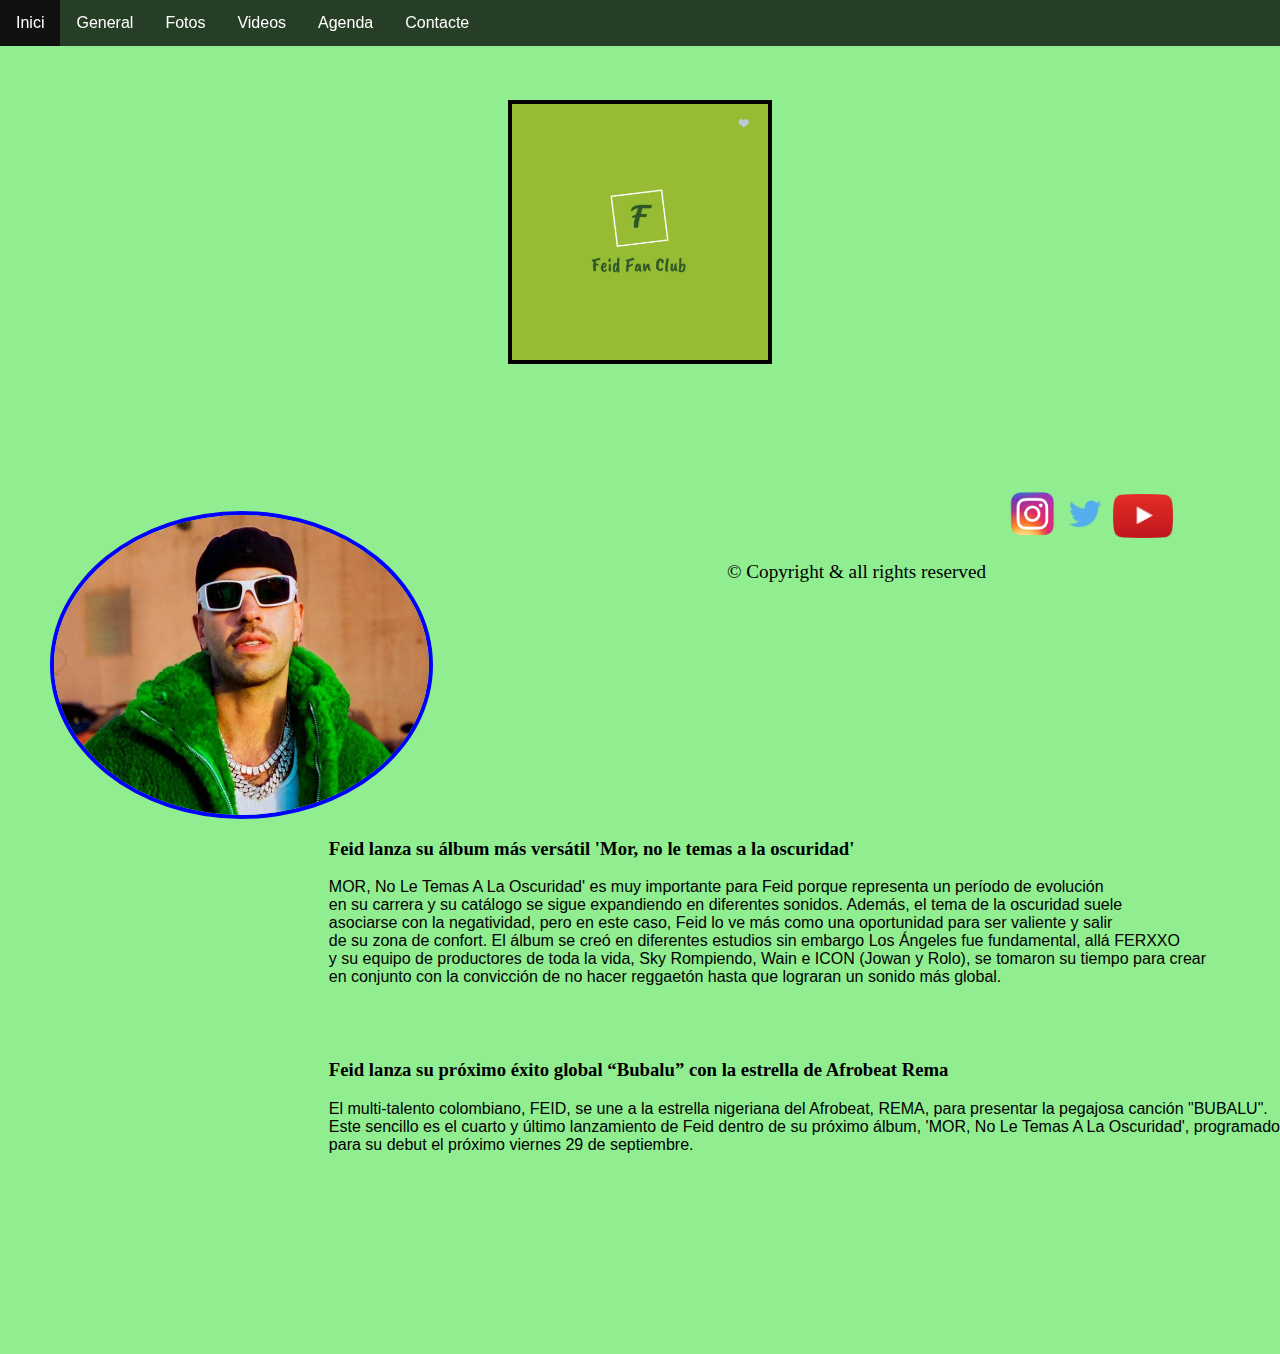
<file: index.html>
<!DOCTYPE html>
<html lang="es">
<head>
    <meta charset="UTF-8">
    <meta name="viewport" content="width=device-width, initial-scale=1.0">
    <link rel="stylesheet" type="text/css" href="css/common.css">
    <link rel="stylesheet" type="text/css" href="css/index.css">
    <title>Feid Fan Club</title>
</head>
<body>
    <header>
        <img class="fanClubLogo" src="./img/fanclublogo.png" alt="Fan Club Logo">
    </header>
    <br>
    <br>
    <nav>
        <ul>
            <lI><a href="index.html">Inici</a></li>
            <lI><a href="./web/general.html">General</a></li>
            <lI><a href="./web/fotos.html">Fotos</a></li>
            <lI><a href="./web/videos.html">Videos</a></li>
            <lI><a href="./web/agenda.html">Agenda</a></li>
            <lI><a href="./web/contacte.html">Contacte</a></li>
        </ul>   
    </nav>
    <br>
    <br>
    <main>
    <img class="fotoIndex" src="./img/fotoindex.jpg" alt="Fotografia de Feid">
    <br>
    <br>
    <br>
    <section>
        <h3>Feid lanza su álbum más versátil 'Mor, no le temas a la oscuridad'</h3>
        <article>
            MOR, No Le Temas A La Oscuridad' es muy importante para Feid porque representa un período de evolución <br>en su carrera y su catálogo se sigue expandiendo en diferentes sonidos. Además, el tema de la oscuridad suele <br>asociarse con la negatividad, pero en este caso, Feid lo ve más como una oportunidad para ser valiente y salir <br>de su zona de confort. El álbum se creó en diferentes estudios sin embargo Los Ángeles fue fundamental, allá FERXXO <br>y su equipo de productores de toda la vida, Sky Rompiendo, Wain e ICON (Jowan y Rolo), se tomaron su tiempo para crear <br>en conjunto con la convicción de no hacer reggaetón hasta que lograran un sonido más global.
        </article>
        <br>
        <br>
        <br>
        <h3>Feid lanza su próximo éxito global “Bubalu” con la estrella de Afrobeat Rema</h3>
        <article>
            El multi-talento colombiano, FEID, se une a la estrella nigeriana del Afrobeat, REMA, para presentar la pegajosa canción "BUBALU". <br>Este sencillo es el cuarto y último lanzamiento de Feid dentro de su próximo álbum, 'MOR, No Le Temas A La Oscuridad', programado <br>para su debut el próximo viernes 29 de septiembre.
        </article>
    </section>
    </main>
    <footer>
        <a href="https://www.instagram.com/feid/" target="_blank"><img class="instagram" src="img/instagram.png" alt="Logo de Instagram"></a>
        <a href="https://twitter.com/ferxxo4" target="_blank"><img class="twitter" src="img/twitter.png" alt="Logo de Twitter"></a>
        <a href="https://www.youtube.com/@FeidVEVO" target="_blank"><img class="youtube" src="img/youtube.png" alt="Logo de Youtube"></a>
        <p>© Copyright & all rights reserved</p>
    </footer>
</body>
</html>
</file>
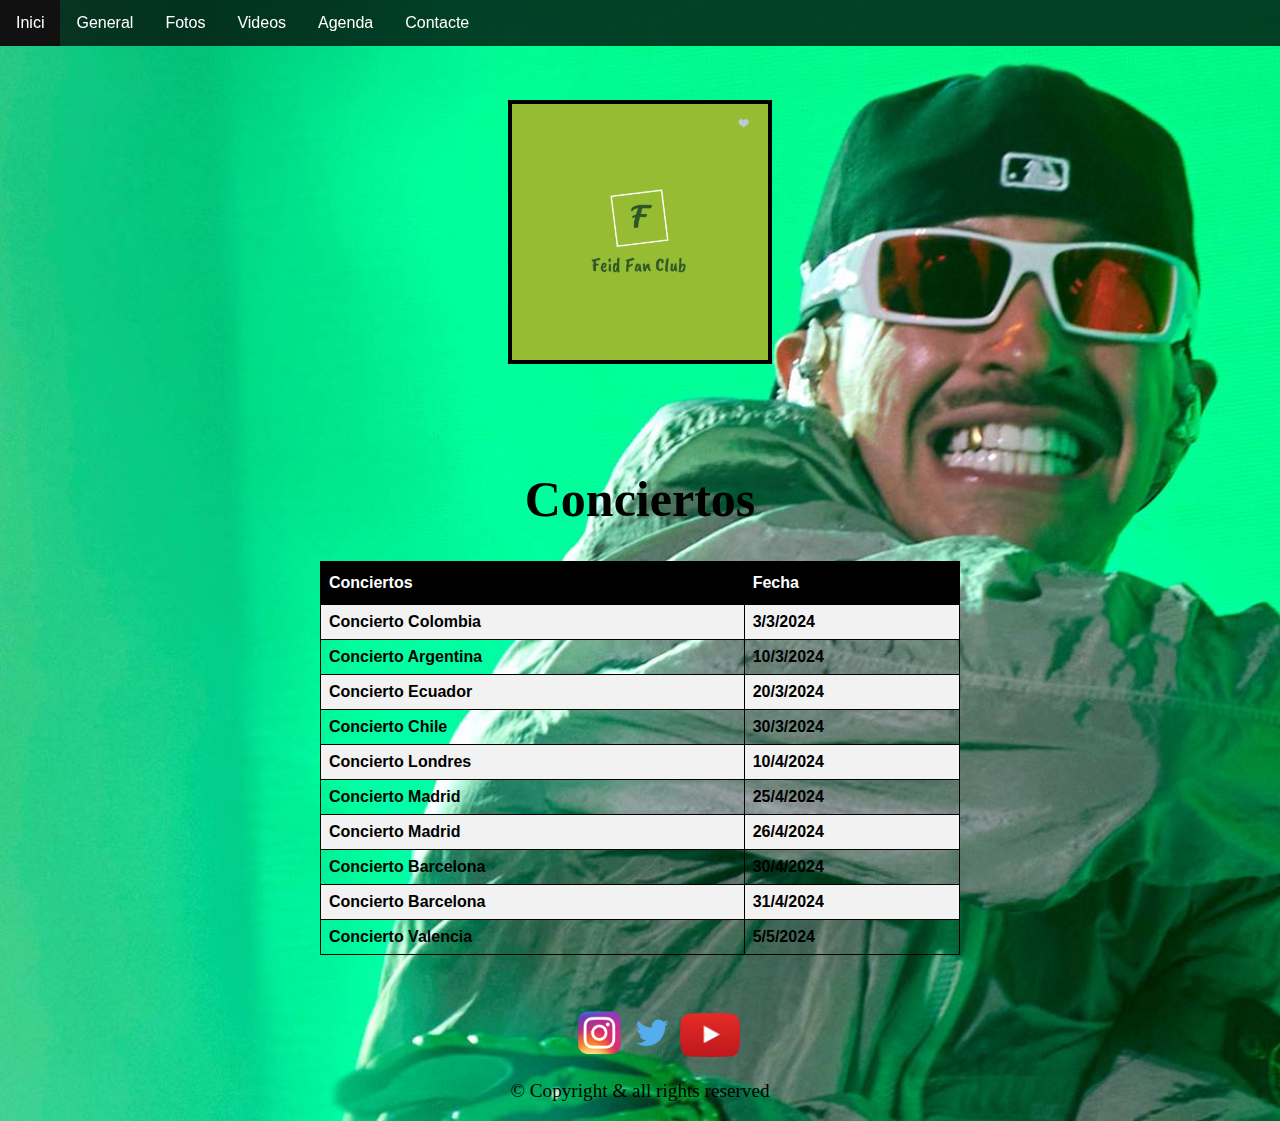
<file: web/agenda.html>
<!DOCTYPE html>
<html lang="es">
<head>
    <meta charset="UTF-8">
    <meta name="viewport" content="width=device-width, initial-scale=1.0">
    <link rel="stylesheet" type="text/css" href="../css/common.css">
    <link rel="stylesheet" type="text/css" href="../css/agenda.css">
    <title>Feid Fan Club</title>
</head>
<body>
    <header>
        <img class="fanClubLogo" src="../img/fanclublogo.png" alt="Fan Club Logo">
    </header>
    <br>
    <br>
    <nav>
        <ul>
            <li><a href="../index.html">Inici</a></li>
            <li><a href="general.html">General</a></li>
            <li><a href="fotos.html">Fotos</a></li>
            <li><a href="videos.html">Videos</a></li>
            <li><a href="agenda.html">Agenda</a></li>
            <li><a href="contacte.html">Contacte</a></li>
        </ul>
    </nav>
    <br>
    <br>
    <section>
        <h1>Conciertos</h1>
    </section>
    <table id="esdeveniments">
        <tr>
          <th>Conciertos</th>
          <th>Fecha</th>
        </tr>
        <tr>
          <td>Concierto Colombia</td>
          <td>3/3/2024</td>
        </tr>
        <tr>
          <td>Concierto Argentina</td>
          <td>10/3/2024</td>
        </tr>
        <tr>
          <td>Concierto Ecuador</td>
          <td>20/3/2024</td>
        </tr>
        <tr>
          <td>Concierto Chile</td>
          <td>30/3/2024</td>
        </tr>
        <tr>
          <td>Concierto Londres</td>
          <td>10/4/2024</td>
        </tr>
        <tr>
          <td>Concierto Madrid</td>
          <td>25/4/2024</td>
        </tr>
        <tr>
          <td>Concierto Madrid</td>
          <td>26/4/2024</td>
        </tr>
        <tr>
          <td>Concierto Barcelona</td>
          <td>30/4/2024</td>
        </tr>
        <tr>
          <td>Concierto Barcelona</td>
          <td>31/4/2024</td>
        </tr>
        <tr>
          <td>Concierto Valencia</td>
          <td>5/5/2024</td>
        </tr>
      </table>
    <br>
    <br>
    <br>
    <footer>
        <a href="https://www.instagram.com/feid/" target="_blank"><img class="instagram" src="../img/instagram.png" alt="Logo de Instagram"></a>
        <a href="https://twitter.com/ferxxo4" target="_blank"><img class="twitter" src="../img/twitter.png" alt="Logo de Twitter"></a>
        <a href="https://www.youtube.com/@FeidVEVO" target="_blank"><img class="youtube" src="../img/youtube.png" alt="Logo de Youtube"></a>
        <br>  
        <p>© Copyright & all rights reserved</p>
    </footer>
</body>
</html>
</file>
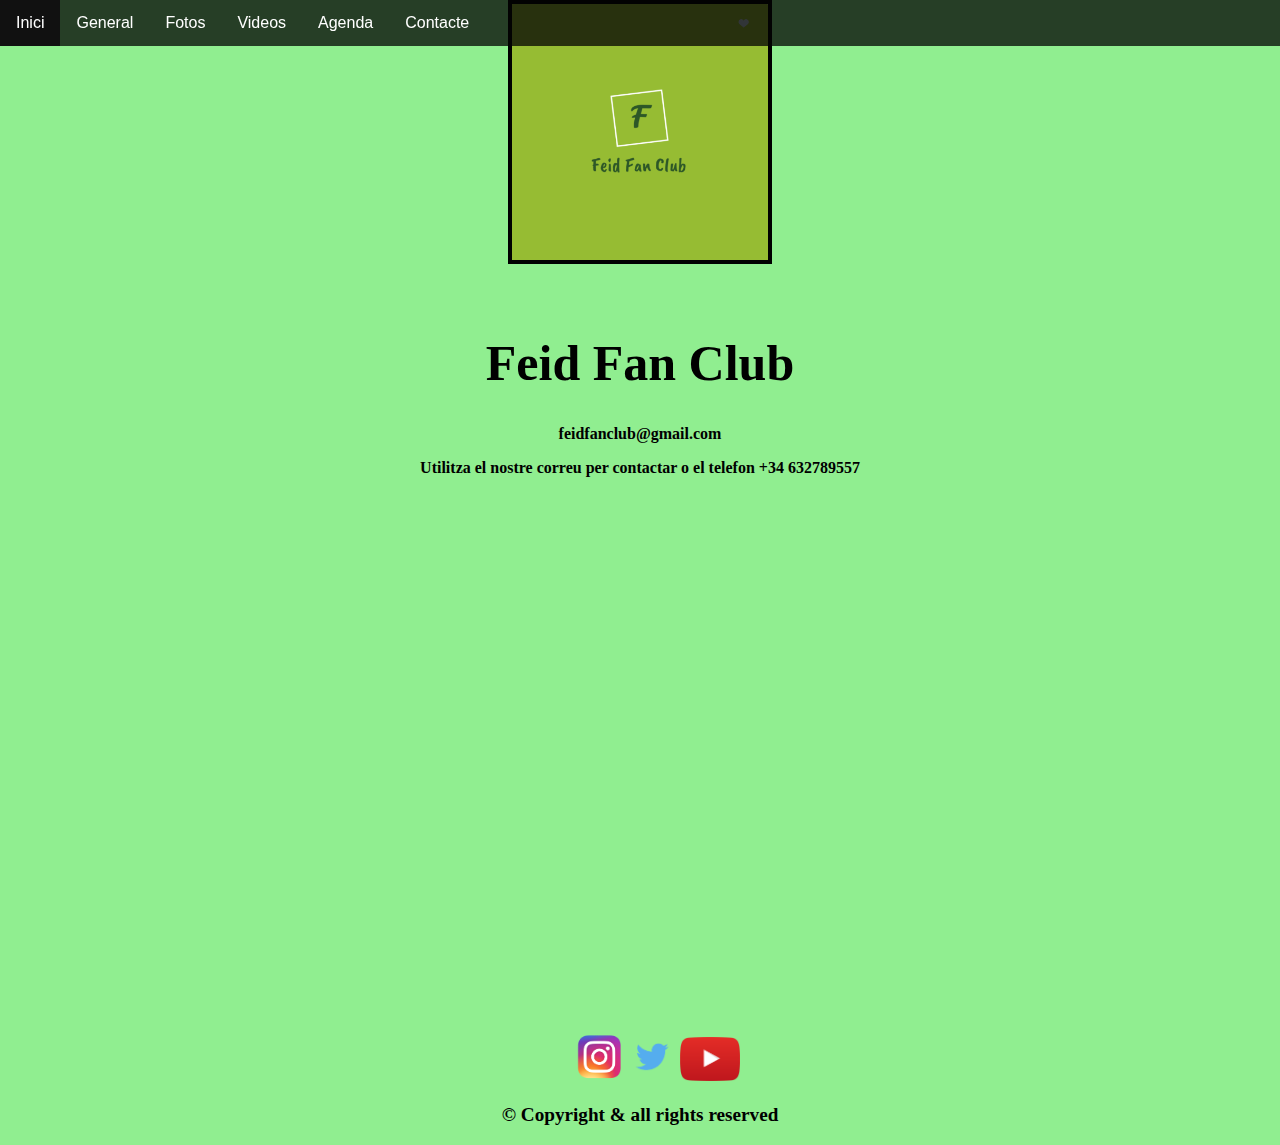
<file: web/contacte.html>
<!DOCTYPE html>
<html lang="es">
<head>
    <meta charset="UTF-8">
    <meta name="viewport" content="width=device-width, initial-scale=1.0">
    <link rel="stylesheet" type="text/css" href="../css/common.css">
    <link rel="stylesheet" type="text/css" href="../css/contacte.css">
    <title>Feid Fan Club</title>
</head>
<body>
    <header>
        <img class="fanClubLogo" src="../img/fanclublogo.png" alt="Fan Club Logo">
    </header>
    <br>
    <br>
    <nav>
        <ul>
            <li><a href="../index.html">Inici</a></li>
            <li><a href="general.html">General</a></li>
            <li><a href="fotos.html">Fotos</a></li>
            <li><a href="videos.html">Videos</a></li>
            <li><a href="agenda.html">Agenda</a></li>
            <li><a href="contacte.html">Contacte</a></li>
        </ul>
    </nav>
    <main>
        <section>
            <h1>Feid Fan Club</h1>
            <p>feidfanclub@gmail.com</p>
            <p>Utilitza el nostre correu per contactar o el telefon +34 632789557</p>
        </section>
        <br>
        <br>
        <br>
        <section>
            <iframe src="https://www.google.com/maps/embed?pb=!1m18!1m12!1m3!1d2983.165867927907!2d2.2871219759878088!3d41.60892477127258!2m3!1f0!2f0!3f0!3m2!1i1024!2i768!4f13.1!3m3!1m2!1s0x12a4c7cefa8ab433%3A0xebbe7a4d6a77850e!2sEducem%20Centres%20d&#39;Ensenyament!5e0!3m2!1ses!2ses!4v1696926463443!5m2!1ses!2ses" width="600" height="450" style="border:0;" allowfullscreen="" loading="lazy" referrerpolicy="no-referrer-when-downgrade"></iframe>
        </section>
    </main>
    <br>
    <br>
    <footer>
        <a href="https://www.instagram.com/feid/" target="_blank"><img class="instagram" src="../img/instagram.png" alt="Logo de Instagram"></a>
        <a href="https://twitter.com/ferxxo4" target="_blank"><img class="twitter" src="../img/twitter.png" alt="Logo de Twitter"></a>
        <a href="https://www.youtube.com/@FeidVEVO" target="_blank"><img class="youtube" src="../img/youtube.png" alt="Logo de Youtube"></a>
        <br>  
        <p>© Copyright & all rights reserved</p>
    </footer>
</body>
</html>
</file>
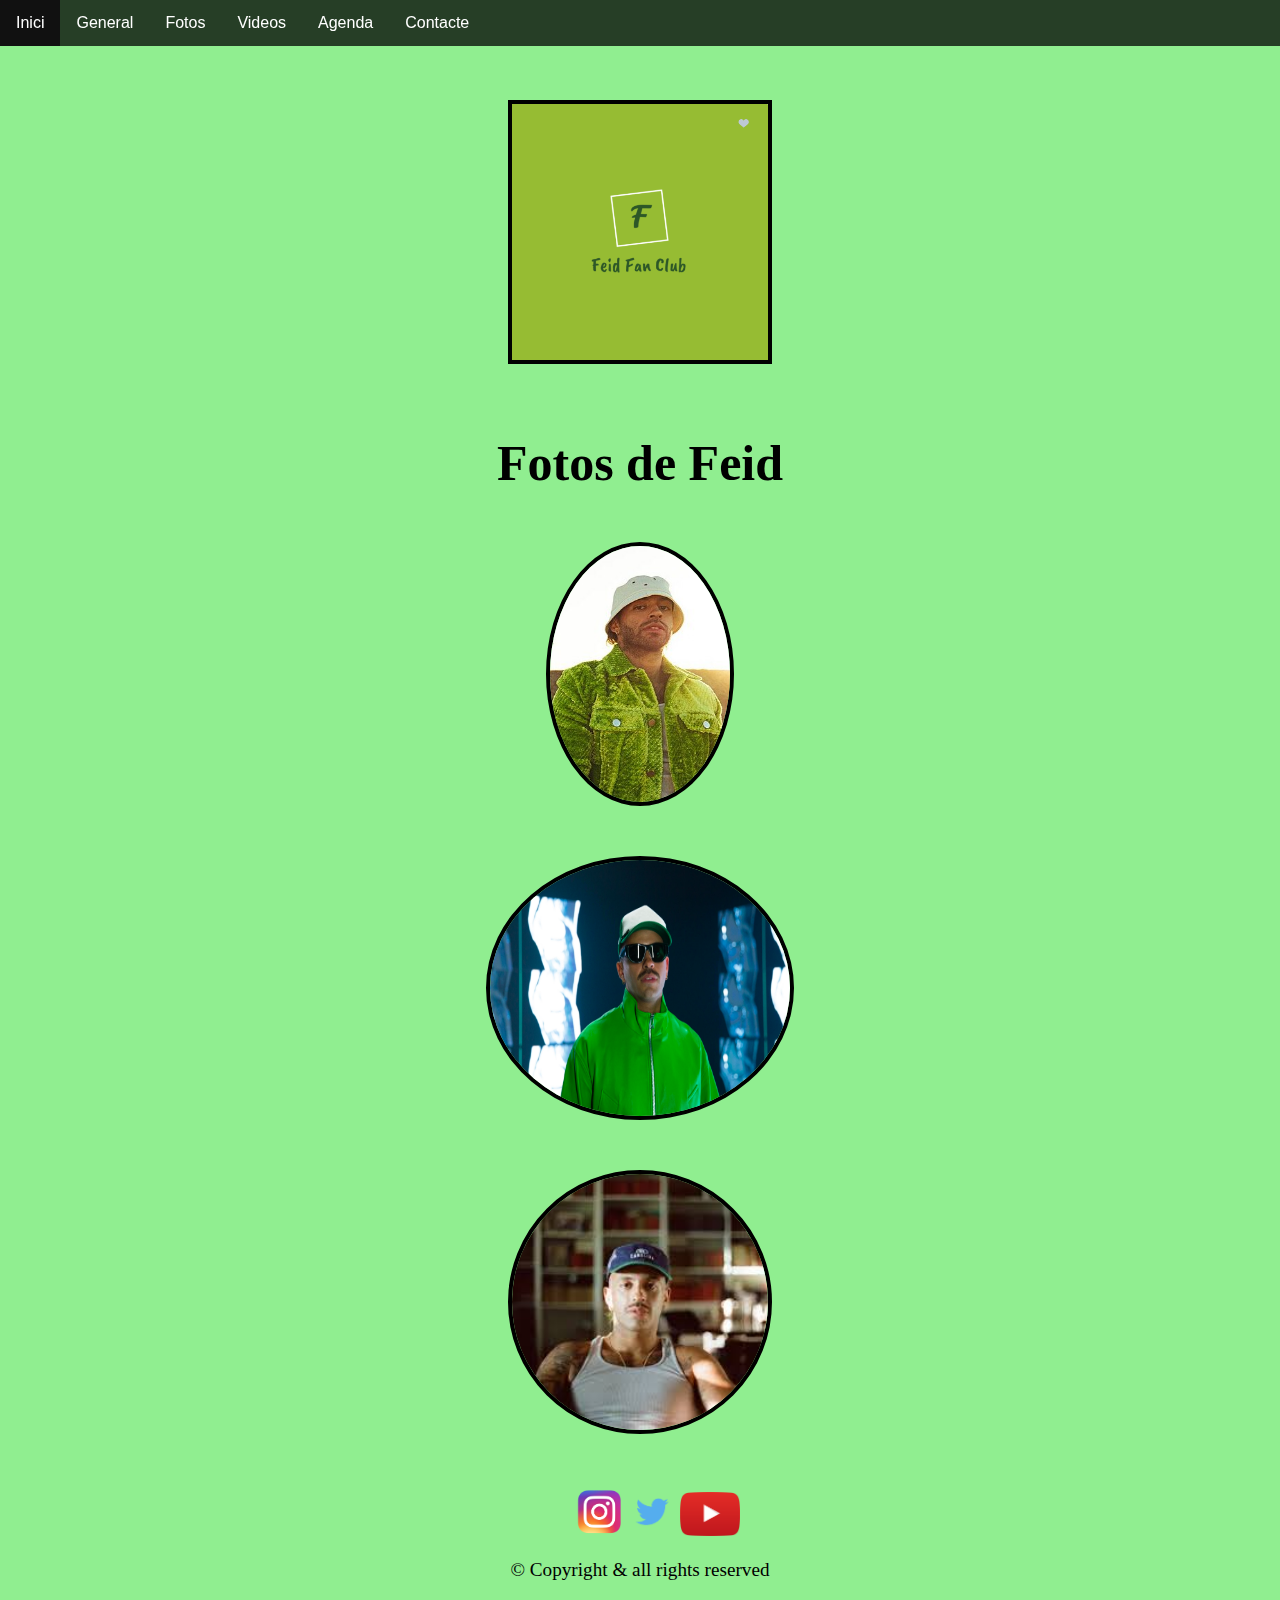
<file: web/fotos.html>
<!DOCTYPE html>
<html lang="es">
<head>
    <meta charset="UTF-8">
    <meta name="viewport" content="width=device-width, initial-scale=1.0">
    <link rel="stylesheet" type="text/css" href="../css/common.css">
    <link rel="stylesheet" type="text/css" href="../css/fotos.css">
    <title>Feid Fan Club</title>
</head>
<body>
    <header>
        <img class="fanClubLogo" src="../img/fanclublogo.png" alt="Fan Club Logo">
    </header>
    <br>
    <br>
    <nav>
        <ul>
            <li><a href="../index.html">Inici</a></li>
            <li><a href="general.html">General</a></li>
            <li><a href="fotos.html">Fotos</a></li>
            <li><a href="videos.html">Videos</a></li>
            <li><a href="agenda.html">Agenda</a></li>
            <li><a href="contacte.html">Contacte</a></li>
        </ul>
    </nav>
    <main>
        <h1>Fotos de Feid</h1>
        <img class="fotofeid1" src="../img/feidfotoshtml1.jpg" alt="Foto de Feid 1">
        <img class="fotofeid2" src="../img/feidfotoshtml2.jpg" alt="Foto de Feid 2">
        <img class="fotofeid3" src="../img/feidfotoshtml3.jpg" alt="Foto de Feid 3">
    </main>
    <br>
    <br>
    <br>
    <footer>
        <a href="https://www.instagram.com/feid/" target="_blank"><img class="instagram" src="../img/instagram.png" alt="Logo de Instagram"></a>
        <a href="https://twitter.com/ferxxo4" target="_blank"><img class="twitter" src="../img/twitter.png" alt="Logo de Twitter"></a>
        <a href="https://www.youtube.com/@FeidVEVO" target="_blank"><img class="youtube" src="../img/youtube.png" alt="Logo de Youtube"></a>
        <br>  
        <p>© Copyright & all rights reserved</p>
    </footer>
</body>
</html>
</file>
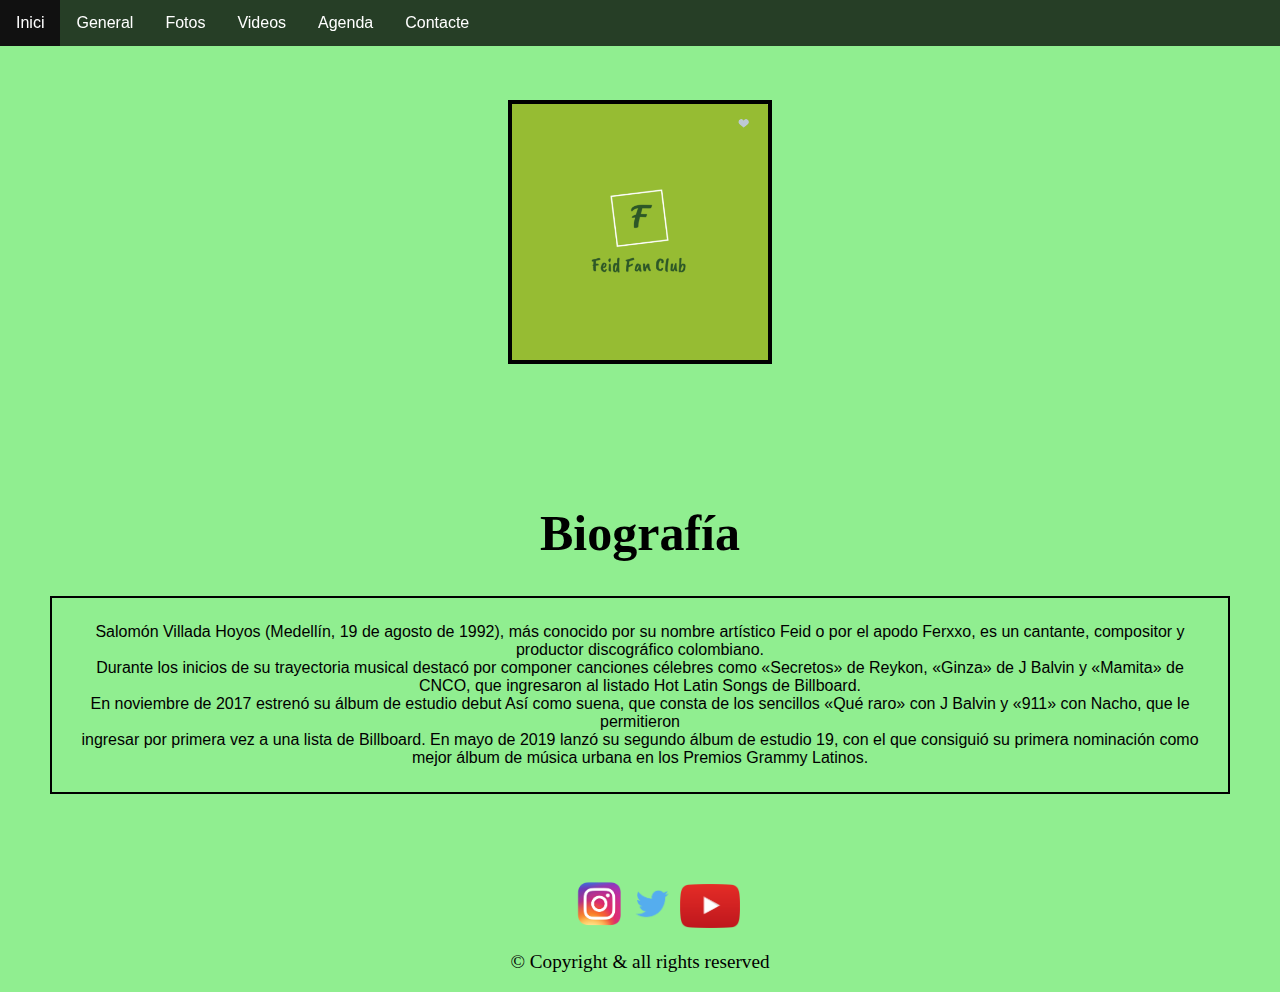
<file: web/general.html>
<!DOCTYPE html>
<html lang="es">
<head>
    <meta charset="UTF-8">
    <meta name="viewport" content="width=device-width, initial-scale=1.0">
    <link rel="stylesheet" type="text/css" href="../css/common.css">
    <link rel="stylesheet" type="text/css" href="../css/general.css">
    <title>Feid Fan Club</title>
</head>
<body>
    <header>
        <img class="fanClubLogo" src="../img/fanclublogo.png" alt="Fan Club Logo">
    </header>
    <br>
    <br>
    <nav>
        <ul>
            <li><a href="../index.html">Inici</a></li>
            <li><a href="general.html">General</a></li>
            <li><a href="fotos.html">Fotos</a></li>
            <li><a href="videos.html">Videos</a></li>
            <li><a href="agenda.html">Agenda</a></li>
            <li><a href="contacte.html">Contacte</a></li>
        </ul>
    </nav>
    <br>
    <br>
    <br>
    <main>
        <article>
            <h1>Biografía</h1>
            <p>Salomón Villada Hoyos (Medellín, 19 de agosto de 1992), más conocido por su nombre artístico Feid o por el apodo Ferxxo, es un cantante, compositor y productor discográfico colombiano. <br>Durante los inicios de su trayectoria musical destacó por componer canciones célebres como «Secretos» de Reykon, «Ginza» de J Balvin y «Mamita» de CNCO, que ingresaron al listado Hot Latin Songs de Billboard. <br>En noviembre de 2017 estrenó su álbum de estudio debut Así como suena, que consta de los sencillos «Qué raro» con J Balvin y «911» con Nacho, que le permitieron <br>ingresar por primera vez a una lista de Billboard. En mayo de 2019 lanzó su segundo álbum de estudio 19, con el que consiguió su primera nominación como mejor álbum de música urbana en los Premios Grammy Latinos.</p>
        </article>
    </main>
    <br>
    <br>
    <footer>
        <a href="https://www.instagram.com/feid/" target="_blank"><img class="instagram" src="../img/instagram.png" alt="Logo de Instagram"></a>
        <a href="https://twitter.com/ferxxo4" target="_blank"><img class="twitter" src="../img/twitter.png" alt="Logo de Twitter"></a>
        <a href="https://www.youtube.com/@FeidVEVO" target="_blank"><img class="youtube" src="../img/youtube.png" alt="Logo de Youtube"></a>
        <br>  
        <p>© Copyright & all rights reserved</p>
    </footer>
</body>
</html>
</file>
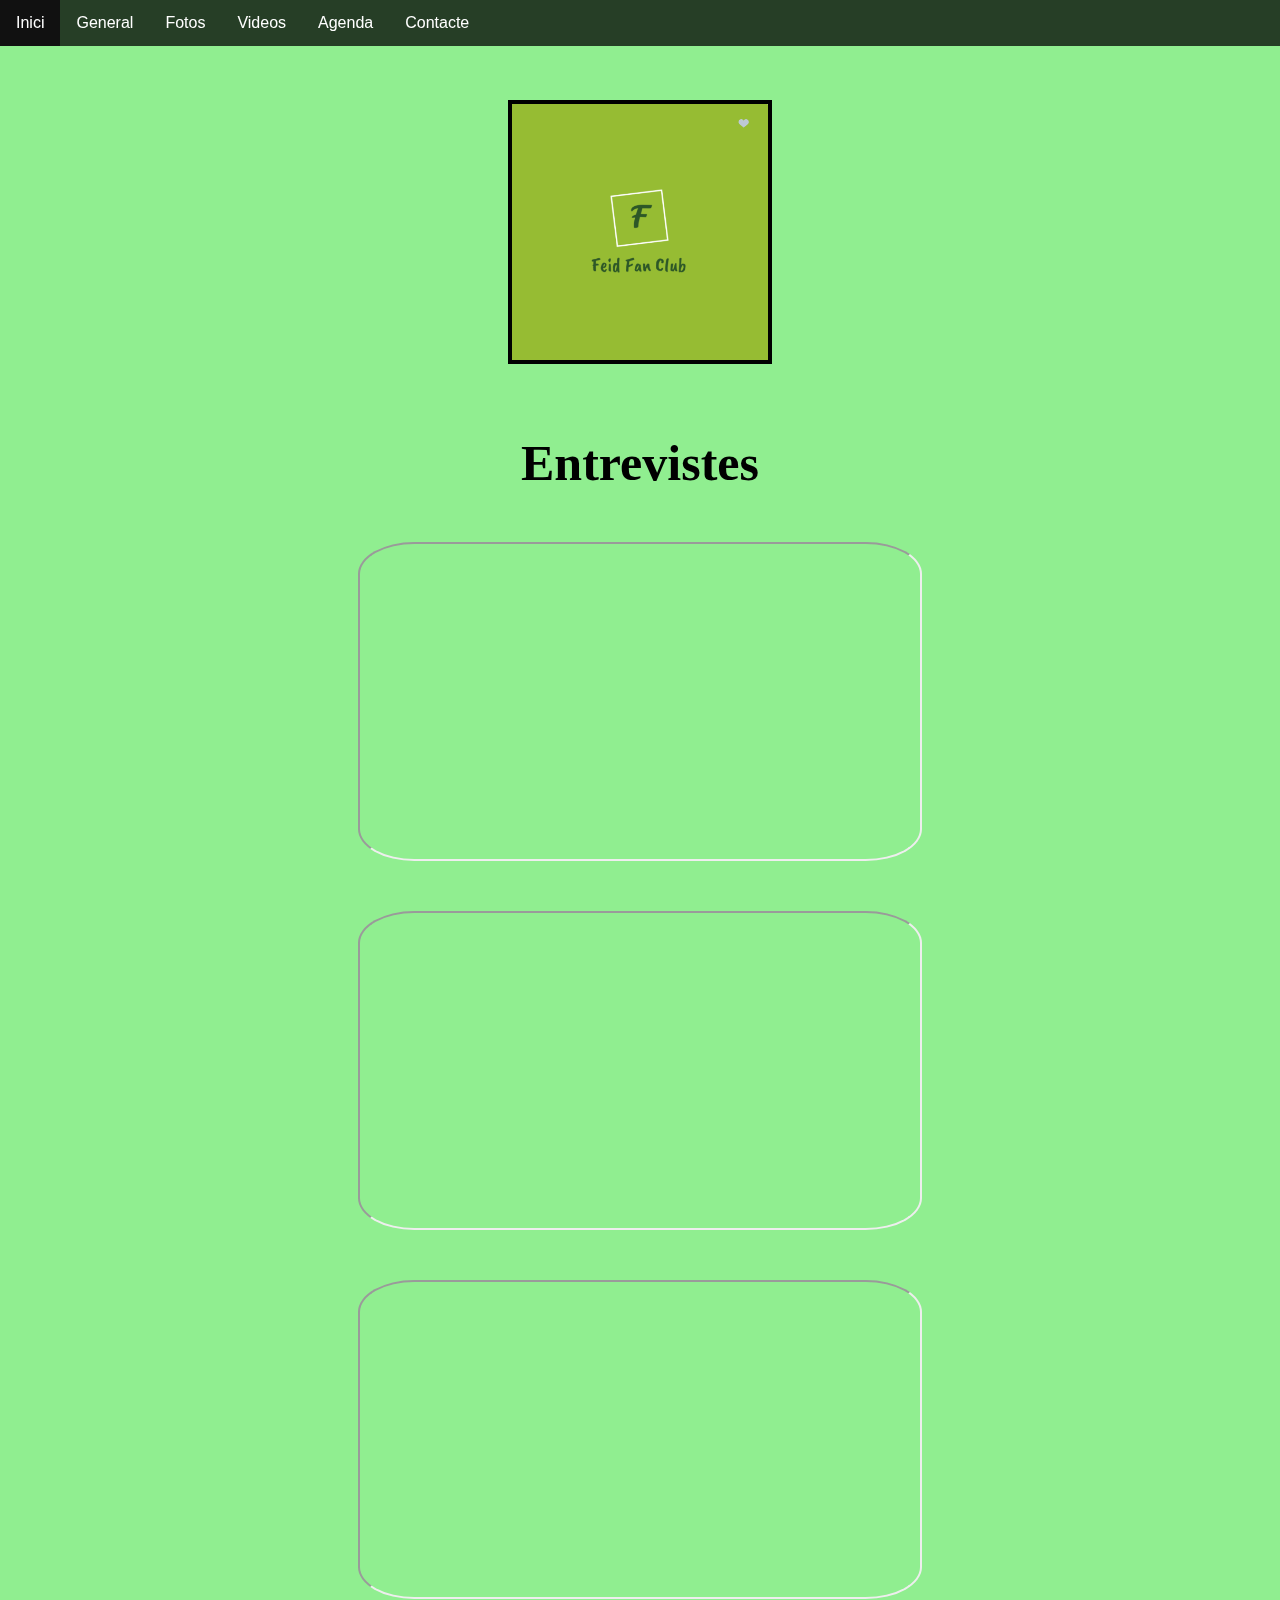
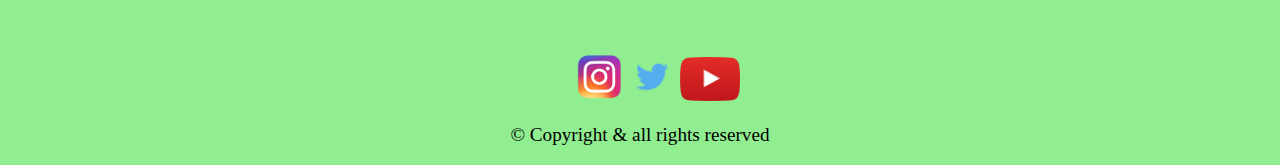
<file: web/videos.html>
<!DOCTYPE html>
<html lang="es">
<head>
    <meta charset="UTF-8">
    <meta name="viewport" content="width=device-width, initial-scale=1.0">
    <link rel="stylesheet" type="text/css" href="../css/common.css">
    <link rel="stylesheet" type="text/css" href="../css/videos.css">
    <title>Feid Fan Club</title>
</head>
<body>
    <header>
        <img class="fanClubLogo" src="../img/fanclublogo.png" alt="Fan Club Logo">
    </header>
    <br>
    <br>
    <nav>
        <ul>
            <li><a href="../index.html">Inici</a></li>
            <li><a href="general.html">General</a></li>
            <li><a href="fotos.html">Fotos</a></li>
            <li><a href="videos.html">Videos</a></li>
            <li><a href="agenda.html">Agenda</a></li>
            <li><a href="contacte.html">Contacte</a></li>
        </ul>
    </nav>
    <main>
        <section>
            <h1>Entrevistes</h1>
            <iframe class="video1" width="560" height="315" src="https://www.youtube.com/embed/uzYGFPuEePg?si=Qm6BZab0rb5bkG_U" title="YouTube video player" allow="accelerometer; autoplay; clipboard-write; encrypted-media; gyroscope; picture-in-picture; web-share" allowfullscreen></iframe>
            <iframe class="video2" width="560" height="315" src="https://www.youtube.com/embed/fR9Ia28MTzs?si=-bHWhFon6E3Dc3r3" title="YouTube video player" allow="accelerometer; autoplay; clipboard-write; encrypted-media; gyroscope; picture-in-picture; web-share" allowfullscreen></iframe>
            <iframe class="video3" width="560" height="315" src="https://www.youtube.com/embed/Ny2kKSq2kDE?si=4Cej3vId2OypmlU-" title="YouTube video player" allow="accelerometer; autoplay; clipboard-write; encrypted-media; gyroscope; picture-in-picture; web-share" allowfullscreen></iframe>
        </section>
    </main>
    <br>
    <br>
    <br>
    <footer>
        <a href="https://www.instagram.com/feid/" target="_blank"><img class="instagram" src="../img/instagram.png" alt="Logo de Instagram"></a>
        <a href="https://twitter.com/ferxxo4" target="_blank"><img class="twitter" src="../img/twitter.png" alt="Logo de Twitter"></a>
        <a href="https://www.youtube.com/@FeidVEVO" target="_blank"><img class="youtube" src="../img/youtube.png" alt="Logo de Youtube"></a>
        <br>  
        <p>© Copyright & all rights reserved</p>
    </footer>
</body>
</html>
</file>
<file: css/common.css>
h3{
    font-family: 'DM Serif Display', serif;
}

h1{
    font-family: 'DM Serif Display', serif;
    font-size:50px;
    text-align: center;
}

article{
    font-family: 'Bebas Neue', sans-serif;
}

body {
    background-color: lightgreen;
    margin: 100px 0 0 0;
    padding:0;
}

.fanClubLogo
{
    height: 256px;
    width: 256px;
    margin: auto;
    display: block;
    border: 4px solid black;
}


nav ul{
    list-style-type: none;
    position: fixed;
    margin:0;
    padding:0;
    width:100%;
    top: 0;
    overflow: hidden;
    background-color:rgba(3, 3, 3, 75%) ;
    font-family: 'Bebas Neue', sans-serif;
}

li{float: left;}

li a{
    display: block;
    color: white;
    text-align: center;
    padding: 14px 16px;
    text-decoration: none;
}

li a:hover{background-color: #111;}

a img{
    height:48px;
    width:48px;
    margin:auto;
    display: inline;
}

.instagram{
    height:48px;
    width:48px; 
    margin-left:45%;
    
}

.twitter{
    height:48px;
    width:48px; 
}

.youtube{
    height:44px;
    width:60px; 
}

footer p{
    text-align: center;
    font-size: larger;
}
</file>
<file: css/index.css>
.fotoIndex{
    width:375px;
    height:300px;
    border: 4px solid blue;
    border-radius: 50%;
}

main img{
    margin-top: 75px;
    margin-left: 50px;
    float:left;
}

main section{
    float:right;
    margin-bottom: 200px;

}
</file>
<file: css/agenda.css>
body{
    background-image:url(../img/fondo-feid.jpg);
    background-size: cover;
}

#esdeveniments{
    font-family: Arial, Helvetica, sans-serif;
    border-collapse: collapse;
    font-weight: 900;
    width: 50%;
    margin:auto;
}
  
#esdeveniments td, #esdeveniments th {
    border: 1px solid #000000;
    padding: 8px;
}
  
#esdeveniments tr:nth-child(even){background-color: #f2f2f2;}
  
#esdeveniments tr:hover {background-color: white;}
  
#esdeveniments th {
    font-weight: 900;
    padding-top: 12px;
    padding-bottom: 12px;
    text-align: left;
    background-color:black;
    color: white;
}
</file>
<file: css/contacte.css>
body{
    margin:0;
}
p{
    text-align: center;
    font-weight: 900;
}

iframe{
    display: block;
    margin:auto;
}
</file>
<file: css/fotos.css>
main img{
    display:block;
    margin: 50px auto auto auto;
}

.fotofeid1{
    width: 180px;
    height: 256px;
    border-radius:50%;
    border: 4px solid black;
}

.fotofeid2{
    width: 300px;
    height: 256px;
    border-radius:50%;
    border: 4px solid black;
}

.fotofeid3{
    width: 256px;
    height: 256px;
    border-radius:50%;
    border: 4px solid black;
}

h1{
    text-align:center;
}
</file>
<file: css/general.css>
main article{
    text-align:center;
    margin:50px;
}

article p{
    padding:25px;
    border: 2px solid black;
}
</file>
<file: css/videos.css>
iframe{
    display:block;
    width:560px;
    height:315px;
    margin: 50px auto auto auto;
    border-radius:10%;
}
</file>
